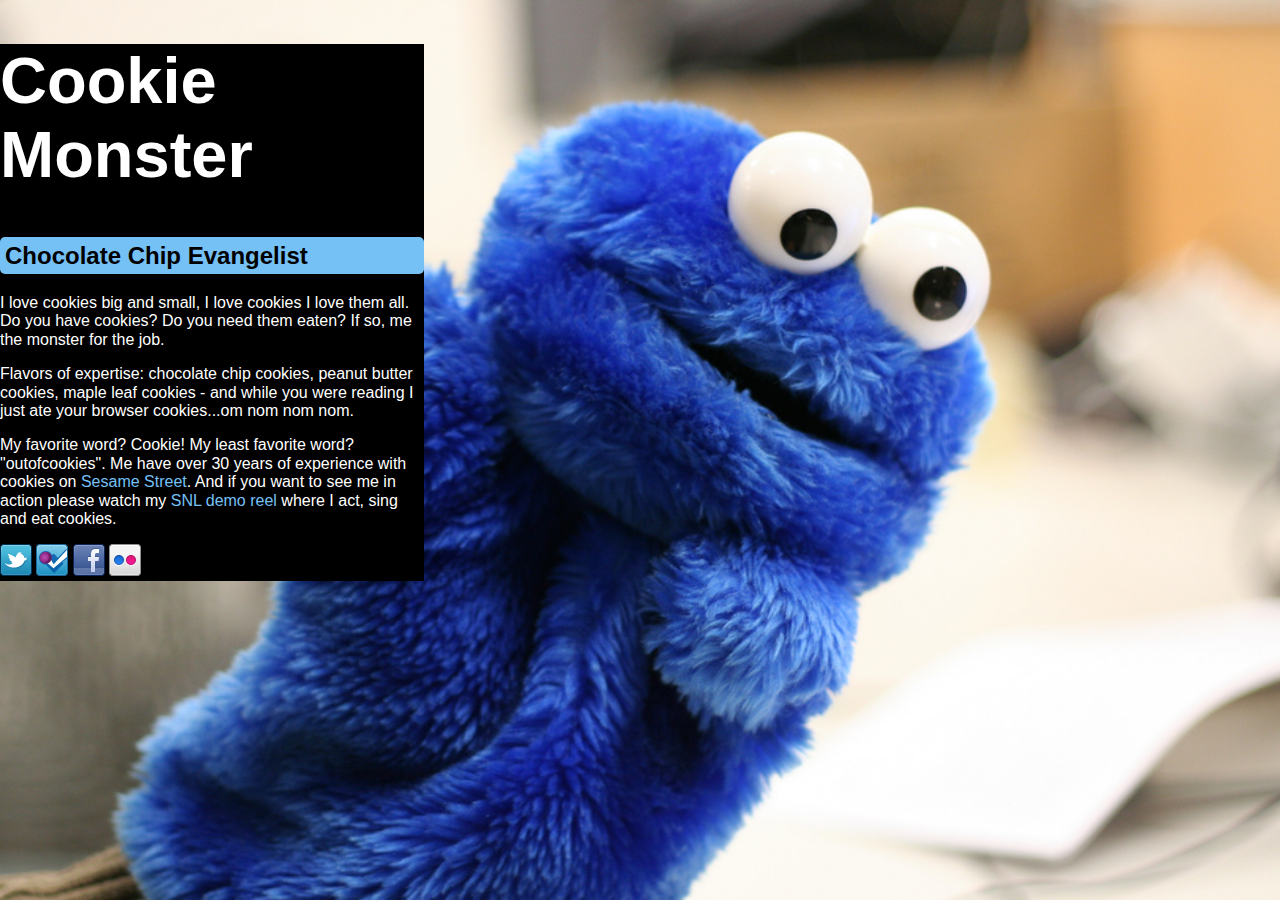
<file: cookie-monster/index.html>
<!DOCTYPE html>
<html lang="en">
<head>
    	<meta charset="utf-8">
    	<meta name="keywords" content="cookies, c, monster, Sesame Street">
    	<meta name="description" content="I love cookies big and small, I love cookies I love them all.">

		<title>Cookie Monster</title>
		
		<!-- external CSS link -->
		<link rel="stylesheet" href="css/normalize.css">
		<link rel="stylesheet" href="css/style.css">

</head>

<body>
	<div id="container">

<h1>Cookie Monster</h1>		
<h2>Chocolate Chip Evangelist</h2>
			
<p>I love cookies big and small, I love cookies I love them all. 
	Do you have cookies? Do you need them eaten? 
	If so, me the monster for the job.</p>
		
<p>Flavors of expertise: chocolate chip cookies, peanut butter cookies, maple leaf cookies - 
	and while you were reading I just ate your browser cookies...om nom nom nom.</p>
		
<p>My favorite word? Cookie! My least favorite word? "outofcookies". 
	Me have over 30 years of experience with cookies on <a href="http://www.sesamestreet.org/" target=" blank">Sesame Street</a>. 
	And if you want to see me in action please watch my <a href="http://www.youtube.com/watch?v=C-PkQRh3QXA" target=" blank">SNL demo reel</a> 
	where I act, sing and eat cookies.</p>

<a href="https://twitter.com/#!/mewantcookie" target=" blank">
<img src="images/social-twitter.png" alt="Twitter"> </a>

<a href="https://foursquare.com/v/kaufman-astoria-studios/4b43c364f964a520f5e825e3" target=" blank">
<img src="images/social-foursquare.png" alt="Foursquare"> </a>

<a href="https://www.facebook.com/pages/Cookie-Monster-should-host-Saturday-Night-Live/130316933655526" target=" blank">
<img src="images/social-facebook.png" alt="Facebook"> </a>		

<a href="http://www.flickr.com/photos/tags/cookies" target=" blank">
<img src="images/social-flickr.png" alt="Flickr"> </a>		

	
	</div><!-- #container --> 
</body>
</html>
</file>
<file: cookie-monster/css/style.css>
/* 

Project Name: Cookie Monster 
Client: Cookie Monster
Author: Chris Castiglione | www.twitter.com/castig | www.castig.org 
Developed @ One Month in NYC 

*/

body {
	background: url('../images/cookie-monster.jpg');
	/* the follow is the code to have the image display as a full page */
	background-position: center;
	background-attachment: fixed;
	-webkit-background-size: cover; /* the next 3 lines are "browser prefixes", they are necessary to include for CSS3 techniques */
	-moz-background-size: cover;
	-o-background-size: cover;
	background-size: cover;
}

#container {
     background: black;
	 width: 424px;
	 color: white;
}
h1 {
	font-size: 65px;
}

h2{
	background: #75c1f6;
	color: black;
	padding: 5px;
	border-radius: 5px;
}

a {
	color:#75c1f6;
	text-decoration: none;
}
</file>
